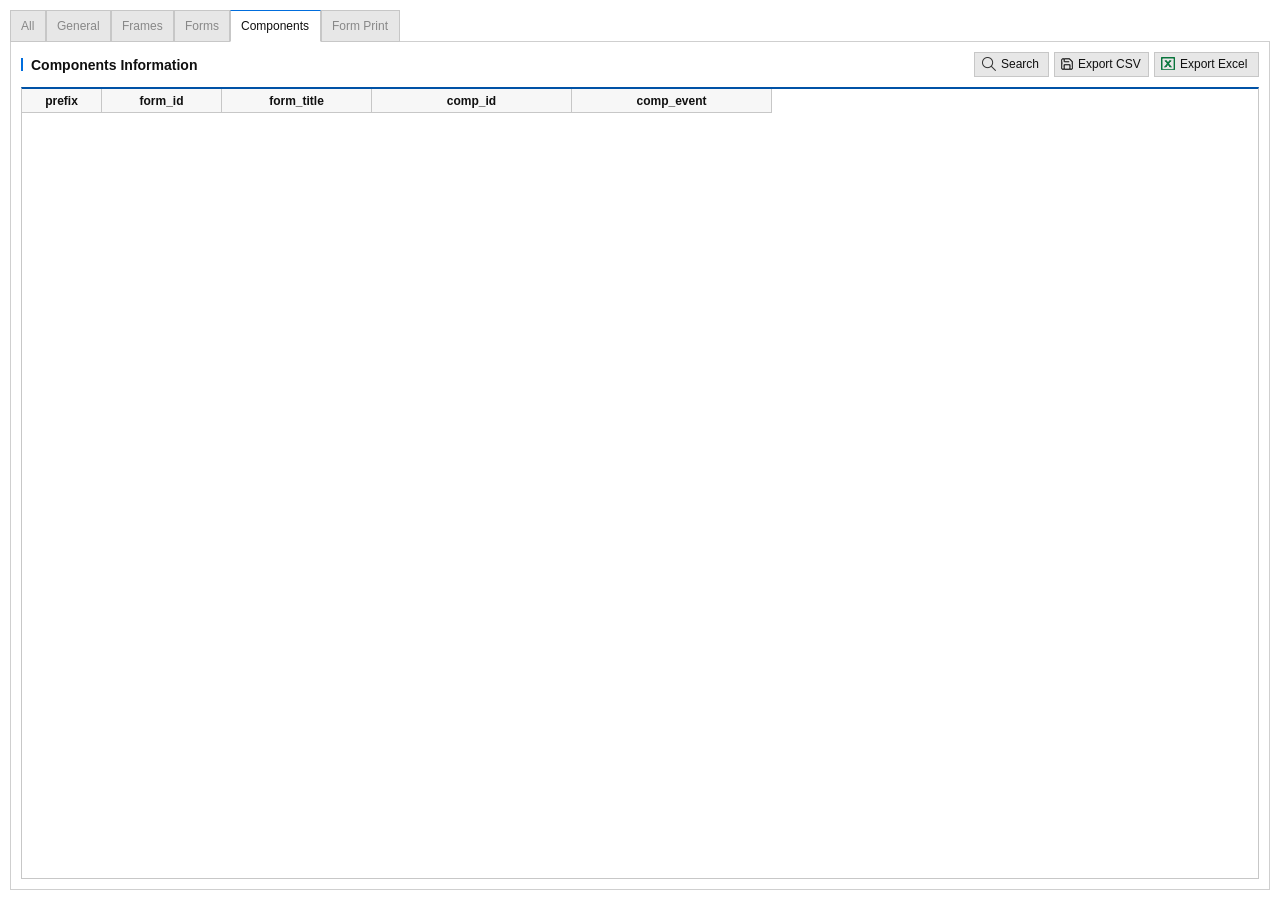
<file: src/main/webapp/nexa_test/index.html>
<!DOCTYPE HTML PUBLIC "-//W3C//DTD HTML 4.01 Transitional//EN" "http://www.w3.org/TR/html4/loose.dtd">
<html > <!-- LANGUAGE : locale setting (value of location property in Environment) -->
<head>
	<meta http-equiv="X-UA-Compatible" content="IE=Edge">
	<meta http-equiv="content-type" content="application/xhtml+xml; charset=UTF-8">
	<meta name="viewport" content="user-scalable=1, initial-scale=0.1, width=device-width, target-densitydpi=device-dpi">
	<!-- META_CHECKVERSION : Add if value of checkversion property in Envrionment is true -->

	
	<!-- FAVICON_ICON : favion setting (value of icon property in Environment. add to value of icon property in Environment) -->

	
	<!-- USERFONT_STYLE : userfont style setting (value of userfontid property in Environment. crate contents contained in xfont file specified userfontid property in Environment) -->

	
	<!-- FRAMEWORK_LIBRARY : framework lodaing path (list of scripts files in the Framework.json file) -->
    <script type="text/javascript" src="./nexacro17lib/framework/SystemBase.js"></script>
    <script type="text/javascript" src="./nexacro17lib/framework/SystemBase_HTML5.js"></script>
    <script type="text/javascript" src="./nexacro17lib/framework/SystemBase_Runtime.js"></script>
    <script type="text/javascript" src="./nexacro17lib/framework/BasicObjs.js"></script>
    <script type="text/javascript" src="./nexacro17lib/framework/ErrorDefine.js"></script>
    <script type="text/javascript" src="./nexacro17lib/framework/Platform_HTML5.js"></script>
    <script type="text/javascript" src="./nexacro17lib/framework/Platform_Runtime.js"></script>
    <script type="text/javascript" src="./nexacro17lib/framework/Platform.js"></script>
    <script type="text/javascript" src="./nexacro17lib/framework/CssObjs.js"></script>
    <script type="text/javascript" src="./nexacro17lib/framework/Device.js"></script>
    <script type="text/javascript" src="./nexacro17lib/framework/Device_Android.js"></script>
    <script type="text/javascript" src="./nexacro17lib/framework/Device_Windows.js"></script>
    <script type="text/javascript" src="./nexacro17lib/framework/Device_iOS.js"></script>
	
	<!-- COMPONENTS_LIBRARY : commonent lodaing path (list of script file in json file specified in the TypeDefinition module) -->
    <script type="text/javascript" src="./nexacro17lib/component/CompBase/Element_HTML5.js"></script>
    <script type="text/javascript" src="./nexacro17lib/component/CompBase/Element_Runtime.js"></script>
    <script type="text/javascript" src="./nexacro17lib/component/CompBase/CompBase.js"></script>
    <script type="text/javascript" src="./nexacro17lib/component/CompBase/CompEventBase.js"></script>
    <script type="text/javascript" src="./nexacro17lib/component/CompBase/Data.js"></script>
    <script type="text/javascript" src="./nexacro17lib/component/CompBase/EditBase.js"></script>
    <script type="text/javascript" src="./nexacro17lib/component/CompBase/FormBase.js"></script>
    <script type="text/javascript" src="./nexacro17lib/component/CompBase/TitleBar.js"></script>
    <script type="text/javascript" src="./nexacro17lib/component/CompBase/StatusBar.js"></script>
    <script type="text/javascript" src="./nexacro17lib/component/CompBase/FrameBase.js"></script>
    <script type="text/javascript" src="./nexacro17lib/component/CompBase/ScrollBar.js"></script>
    <script type="text/javascript" src="./nexacro17lib/component/CompBase/Step.js"></script>
    <script type="text/javascript" src="./nexacro17lib/component/CompBase/Animation.js"></script>
    <script type="text/javascript" src="./nexacro17lib/component/ComComp/Dataset.js"></script>
    <script type="text/javascript" src="./nexacro17lib/component/ComComp/DataObject.js"></script>
    <script type="text/javascript" src="./nexacro17lib/component/ComComp/DomObject.js"></script>
    <script type="text/javascript" src="./nexacro17lib/component/ComComp/Static.js"></script>
    <script type="text/javascript" src="./nexacro17lib/component/ComComp/Button.js"></script>
    <script type="text/javascript" src="./nexacro17lib/component/ComComp/Edit.js"></script>
    <script type="text/javascript" src="./nexacro17lib/component/ComComp/MaskEdit.js"></script>
    <script type="text/javascript" src="./nexacro17lib/component/ComComp/TextArea.js"></script>
    <script type="text/javascript" src="./nexacro17lib/component/ComComp/lang/ko/ime.js"></script>
    <script type="text/javascript" src="./nexacro17lib/component/ComComp/lang/ja/ime.js"></script>
    <script type="text/javascript" src="./nexacro17lib/component/ComComp/ImageViewer.js"></script>
    <script type="text/javascript" src="./nexacro17lib/component/ComComp/CheckBox.js"></script>
    <script type="text/javascript" src="./nexacro17lib/component/ComComp/Radio.js"></script>
    <script type="text/javascript" src="./nexacro17lib/component/ComComp/ListBox.js"></script>
    <script type="text/javascript" src="./nexacro17lib/component/ComComp/Combo.js"></script>
    <script type="text/javascript" src="./nexacro17lib/component/ComComp/Div.js"></script>
    <script type="text/javascript" src="./nexacro17lib/component/ComComp/ProgressBar.js"></script>
    <script type="text/javascript" src="./nexacro17lib/component/ComComp/PopupDiv.js"></script>
    <script type="text/javascript" src="./nexacro17lib/component/ComComp/Menu.js"></script>
    <script type="text/javascript" src="./nexacro17lib/component/ComComp/PopupMenu.js"></script>
    <script type="text/javascript" src="./nexacro17lib/component/ComComp/Spin.js"></script>
    <script type="text/javascript" src="./nexacro17lib/component/ComComp/DatePicker.js"></script>
    <script type="text/javascript" src="./nexacro17lib/component/ComComp/Calendar.js"></script>
    <script type="text/javascript" src="./nexacro17lib/component/ComComp/GroupBox.js"></script>
    <script type="text/javascript" src="./nexacro17lib/component/ComComp/Tab.js"></script>
    <script type="text/javascript" src="./nexacro17lib/component/ComComp/FileDialog.js"></script>
    <script type="text/javascript" src="./nexacro17lib/component/ComComp/FileDownload.js"></script>
    <script type="text/javascript" src="./nexacro17lib/component/ComComp/FileDownTransfer.js"></script>
    <script type="text/javascript" src="./nexacro17lib/component/ComComp/FileUpload.js"></script>
    <script type="text/javascript" src="./nexacro17lib/component/ComComp/FileUpTransfer.js"></script>
    <script type="text/javascript" src="./nexacro17lib/component/ComComp/VideoPlayer.js"></script>
    <script type="text/javascript" src="./nexacro17lib/component/ComComp/WebBrowser.js"></script>
    <script type="text/javascript" src="./nexacro17lib/component/ComComp/GoogleMap.js"></script>
    <script type="text/javascript" src="./nexacro17lib/component/ComComp/Sketch.js"></script>
    <script type="text/javascript" src="./nexacro17lib/component/ComComp/ExportObject.js"></script>
    <script type="text/javascript" src="./nexacro17lib/component/ComComp/ImportObject.js"></script>
    <script type="text/javascript" src="./nexacro17lib/component/ComComp/Tray.js"></script>
    <script type="text/javascript" src="./nexacro17lib/component/ComComp/Plugin.js"></script>
    <script type="text/javascript" src="./nexacro17lib/component/ComComp/VirtualFile.js"></script>
    <script type="text/javascript" src="./nexacro17lib/component/ComComp/Cell.js"></script>
    <script type="text/javascript" src="./nexacro17lib/component/ComComp/View.js"></script>
    <script type="text/javascript" src="./nexacro17lib/component/ComComp/Action.js"></script>
    <script type="text/javascript" src="./nexacro17lib/component/ComComp/WebView.js"></script>
    <script type="text/javascript" src="./nexacro17lib/component/Grid/GridInfo.js"></script>
    <script type="text/javascript" src="./nexacro17lib/component/Grid/Grid.js"></script>
    <script type="text/javascript" src="./nexacro17lib/component/CompBaseEx/SimpleComp.js"></script>
    <script type="text/javascript" src="./nexacro17lib/component/CompBaseEx/ComplexComp.js"></script>
    <script type="text/javascript" src="./nexacro17lib/component/ListView/ListView.js"></script>
    <script type="text/javascript" src="./nexacro17lib/component/DeviceAPI/SQLite.js"></script>
    <script type="text/javascript" src="./nexacro17lib/component/DeviceAPI/SQLite_Runtime.js"></script>
    <script type="text/javascript" src="./nexacro17lib/component/DeviceAPI/DeviceObjs.js"></script>
    <script type="text/javascript" src="./nexacro17lib/component/DeviceAPI/DeviceObjs_Runtime.js"></script>
    <script type="text/javascript" src="./nexacro17lib/component/DeviceAPI/Mobile.js"></script>
    <script type="text/javascript" src="./nexacro17lib/component/DeviceAPI/BluetoothLE.js"></script>
    <script type="text/javascript" src="./nexacro17lib/component/DeviceAPI/TCPClientSocket.js"></script>
	<!-- ENVIRONMENT_LIBRARY : application environment path (path of Environment.xml.js) -->
    <script type="text/javascript" src="./environment.xml.js"></script>
	
	<title></title>
</head>
<body style="margin:0;border:none;-ms-touch-action:none;" onload="oninitframework()">
	<script type="text/javascript">
		function oninitframework()
		{
			<!-- SCREEN_INFORMATION : create screen information defined in Environment > ScreenDefinition -->
			var screeninfo = [
            {"id":"Desktop_screen","type":"desktop","themeid":"theme::blue","xadl":"Application_Desktop.xadl.js"}
			];
			nexacro._initHTMLSysEvent(window, document);
			nexacro._initEnvironment(screeninfo);
			<!-- create internal iframe -->
			<!-- USERFONT_INFORMATION : userfontid property is specified in the Environment -->
			nexacro._prepareManagerFrame(onloadframework);
		}
		function onloadframework()
		{
			<!-- application loading -->
			nexacro._loadADL();
		}
		function onfinalframework()
		{
			<!-- application exit -->
		}
	</script>
</body>
</html>
</file>
